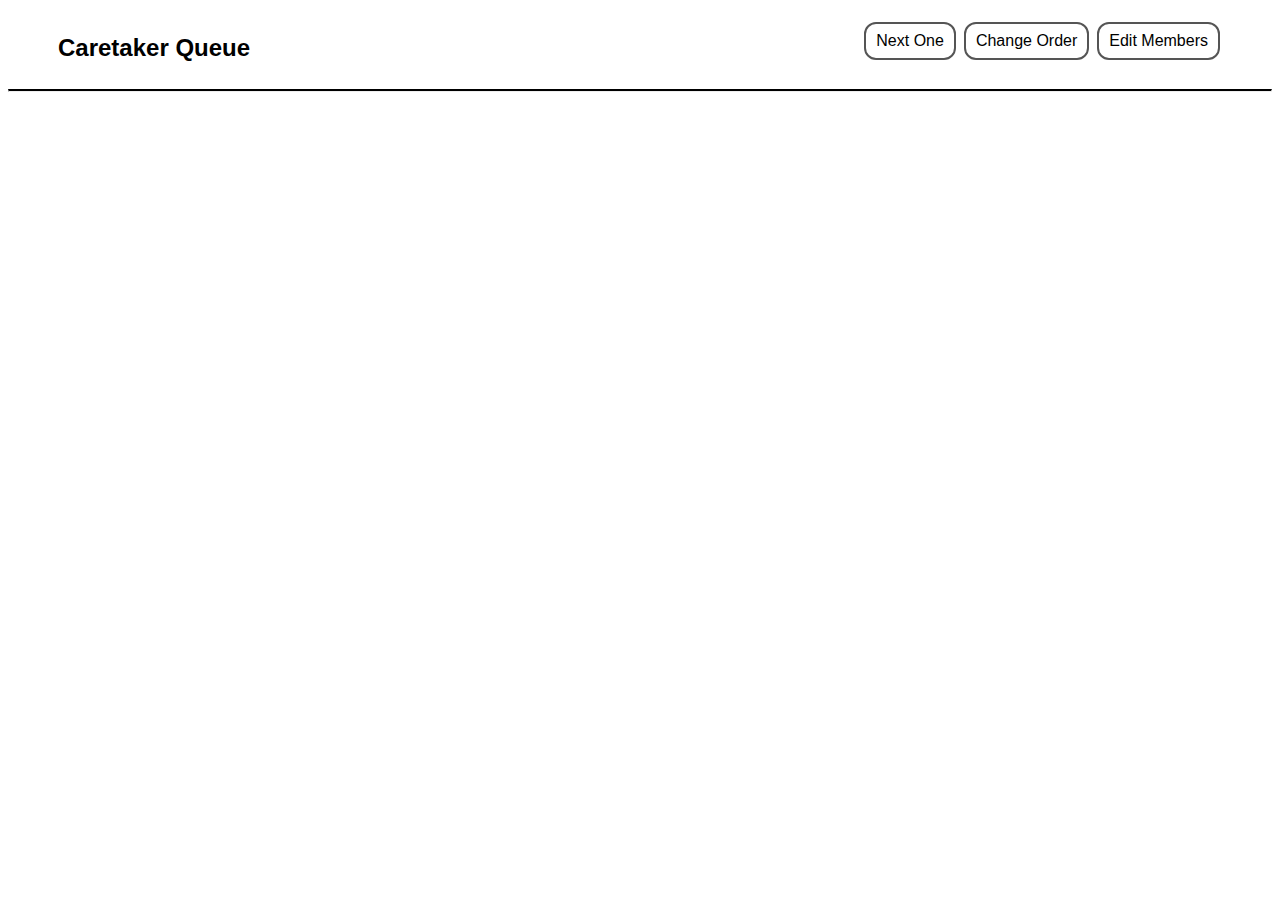
<file: static/index.html>
<!DOCTYPE html>
<html lang="en">
<head>
    <link rel="stylesheet" href="style.css">
    <meta charset="UTF-8">
    <meta name="viewport" content="width=device-width, initial-scale=1.0">
    <title>Carewoche</title>
</head>
<body>
    <hgroup>
        <div class="left">
            <h1>Caretaker Queue</h1>
        </div>
        <div class="right">
            <button class="button button1" id="next-btn">Next One</button>
            <button class="button button1" id="change-btn">Change Order</button>
            <form action="/static/edit.html" style="display: inline;">
                <button class="button button1" id="edit-btn" type="submit">Edit Members</button>
            </form>
        </div>
    </hgroup>
    <br><hr>
    <div class="list">

        <p id="caretakerQueue"></p>
    </div>
    <dialog id="dialog">
        <h2>Change Order</h2>
        <div class="dialog">
            <input id="name-input" type="text"/>
            <label for="name-input">Name</label>
            <br>
            <input id="offset-input" type="number"/>
            <label for="offset-input">Offset (integer)</label>
        </div>
        <br>
        <button id="postChange-btn" class="button1">Change</button>
        <button id="close-dialog" class="button1">Cancel</button>
    </dialog>
    <script src="script.js"></script>
</body>
</html>
</file>
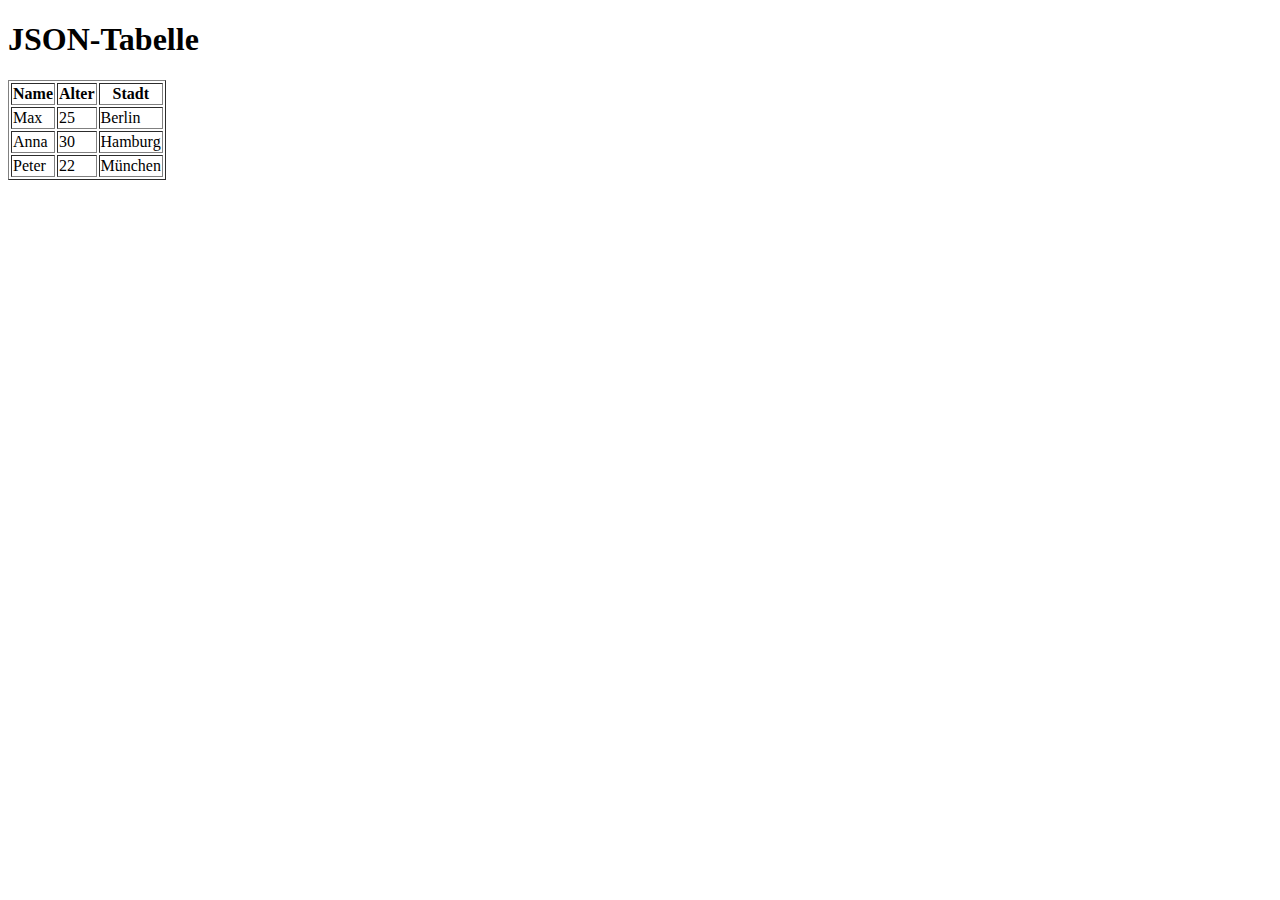
<file: web/index.html>
<!DOCTYPE html>
<html lang="de">
<head>
    <meta charset="UTF-8">
    <meta name="viewport" content="width=device-width, initial-scale=1.0">
    <title>JSON-Tabelle</title>
</head>
<body>

    <h1>JSON-Tabelle</h1>

    <table id="jsonTable" border="1">
        <!-- Hier wird die Tabelle eingefügt -->
    </table>

    <script src="script.js"></script>
</body>
</html>
</file>
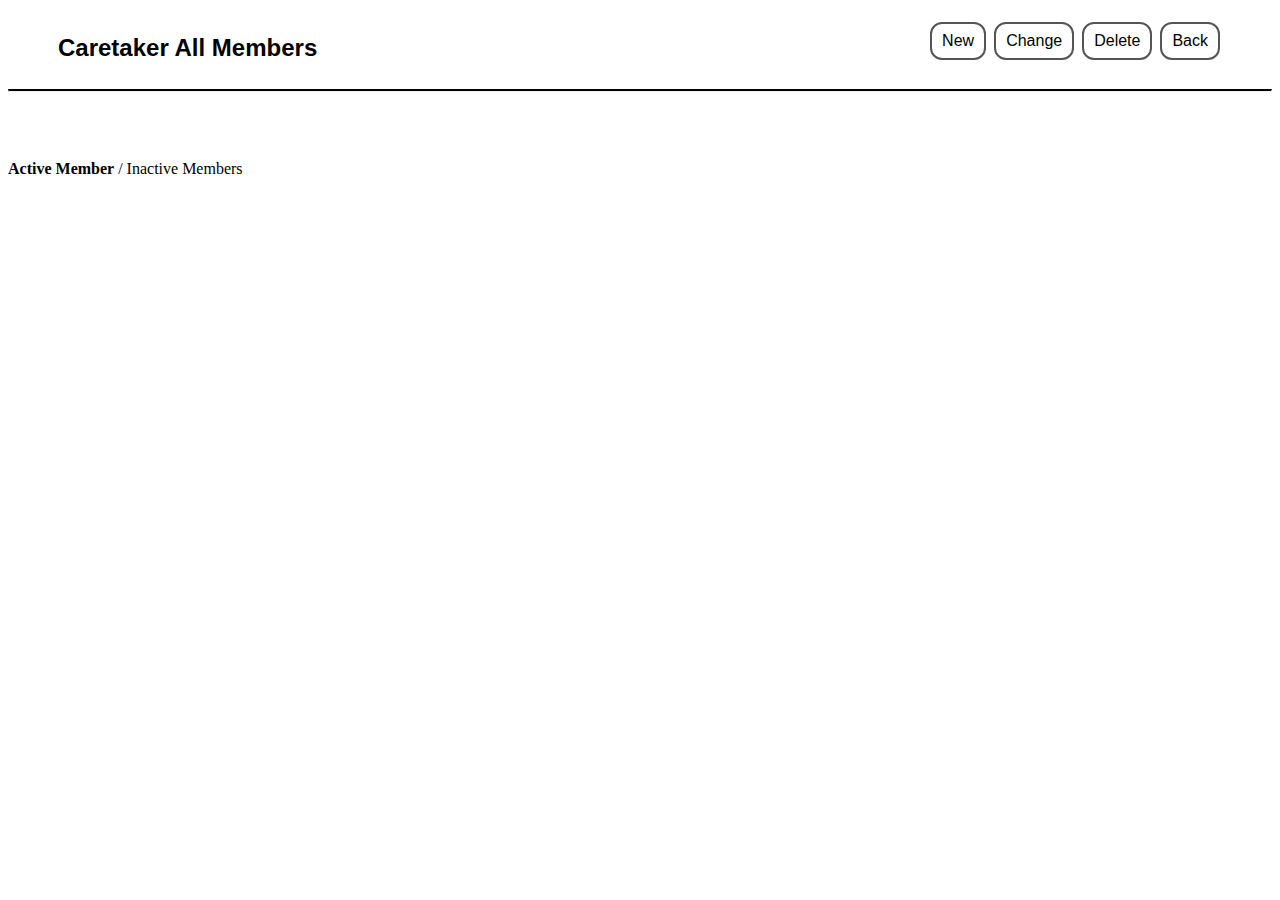
<file: static/edit.html>
<!DOCTYPE html>
<html lang="en">
<head>
    <link rel="stylesheet" href="style.css">
    <meta charset="UTF-8">
    <meta name="viewport" content="width=device-width, initial-scale=1.0">
    <title>Carewoche</title>
</head>
<body>
    <hgroup>
        <div class="left">
            <h1>Caretaker All Members</h1>
        </div>
        <div class="right">
            <button class="button button1" id="new-btn">New</button>
            <button class="button button1" id="change2-btn">Change</button>
            <button class="button button1" id="del-btn">Delete</button>
            <form action="/static/index.html" style="display: inline;">
                <button class="button button1" id="back-btn"type="submit">Back</button>
            </form>
        </div>
    </hgroup>
    <br><hr>
    <div class="list">
        <p id="membersList"></p>
    </div>
    <b>Active Member</b> / Inactive Members<br>
    <dialog id="dialog">
        <h2>Change Order</h2>
        <div class="dialog">
            <input id="name-input" type="text"/>
            <label for="name-input">Name</label>
            <br>
            <input id="offset-input" type="number"/>
            <label for="offset-input">Offset (integer)</label>
        </div>
        <br>
        <button id="postChange-btn" class="button1">Change</button>
        <button id="close-dialog" class="button1">Cancel</button>
    </dialog>
    <script src="scriptEdit.js"></script>
</body>
</html>
</file>
<file: static/style.css>
h1 {
    font-family: Arial, Helvetica, sans-serif;
    font-size: 24px;
    font-weight: bold;
    display: inline-block;
}
h2 {
    font-family: Arial, Helvetica, sans-serif;
    font-size: 20px;
    font-weight: bold;
}
div.left{
    padding: 10px 50px;
    float: left;
}
div.right{
    padding: 10px 50px;
    float: right;
}
div.buttons {
    margin-left: auto;
    padding: 10px 50px;
    width: 50%;
}
div.list {
    margin: auto;
    width: 0%;
    font-family: Arial, Helvetica, sans-serif;
    font-size: 20px;
    padding: 20px 120px;
    line-height: 150%;
}
div.dialog {
    font-family: Arial, Helvetica, sans-serif;
}
hr {
    border-top: 2px solid black;
    margin-top: 5%;
}
.button {
    background-color: white; /* Green */
    border: none;
    border-radius: 12px;
    color: white;
    padding: 8px 10px;
    text-align: center;
    text-decoration: none;
    display: inline-block;
    font-size: 16px;
    margin: 4px 2px;
    transition-duration: 0.4s;
    cursor: pointer;
  }
  .button1 {
    background-color: white;
    color: black;
    border: 2px solid #555555;
  }

  .button1:hover {
    background-color: #555555;
    color: white;
  }
</file>
